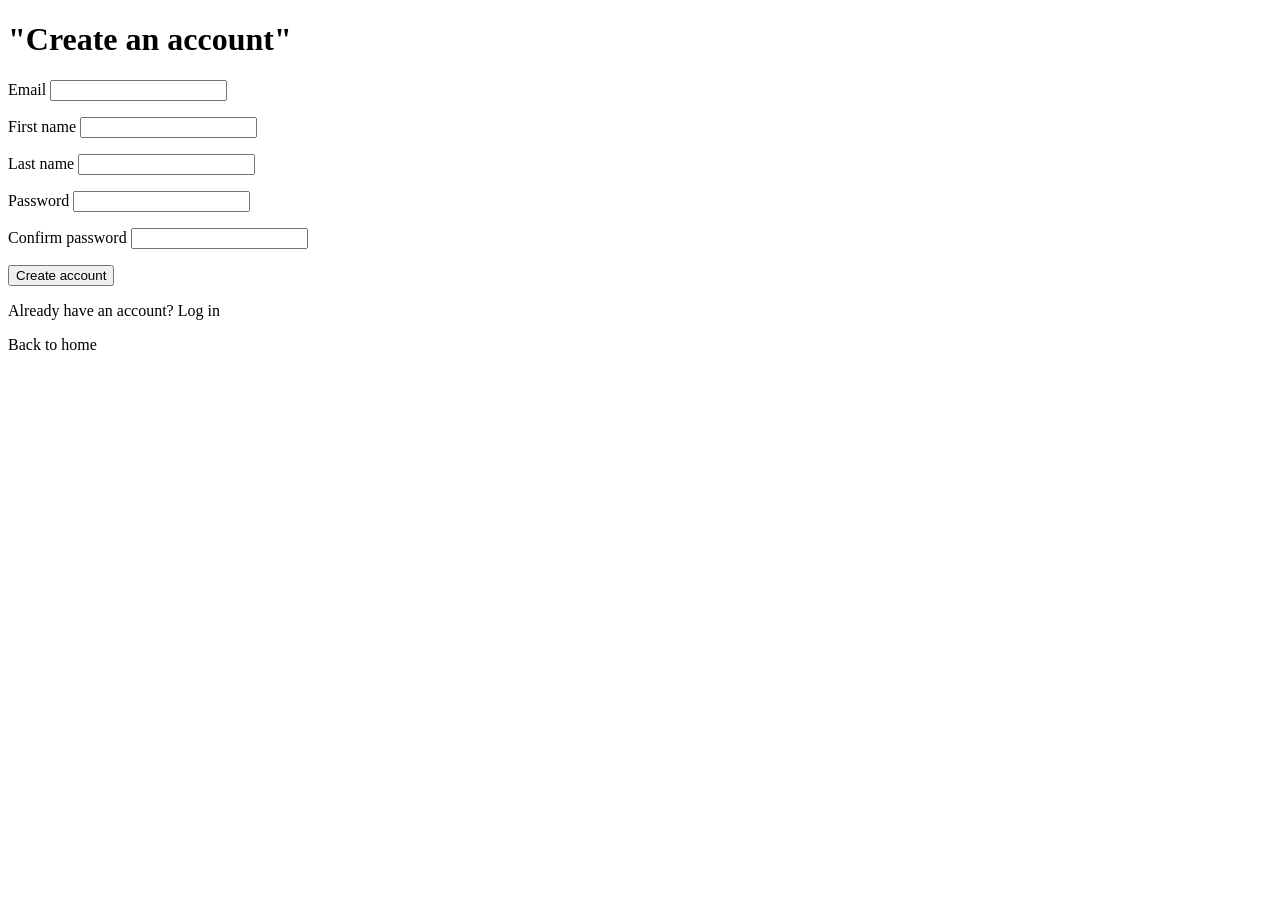
<file: src/main/resources/templates/register.html>
<!DOCTYPE html>
<html lang="en" xmlns:th="http://www.thymeleaf.org">
<head>
    <meta charset="UTF-8">
    <meta name="viewport" content="width=device-width, initial-scale=1">
    <title>Register</title>
    <link rel="stylesheet" th:href="@{/css/styles.css}">
</head>
<body>
<main class="container py-5">
    <h1 class=text-primary>"Create an account"</h1>

    <form th:action="@{/register}"
          th:object="${registrationData}"
          method="post"
          class="mx-auto"
          style="max-width: 520px;">

        <input type="hidden"
               th:name="${_csrf.parameterName}"
               th:value="${_csrf.token}">

        <div class="mb-3">
            <label class="form-label text-primary" for="email">Email</label>
            <input class="form-control" id="email" type="email" th:field="*{email}">
            <p class="text-danger small"
               th:if="${#fields.hasErrors('email')}"
               th:errors="*{email}"></p>
        </div>

        <div class="mb-3">
            <label class="form-label text-primary" for="firstName">First name</label>
            <input class="form-control" id="firstName" type="text" th:field="*{firstName}">
            <p class="text-danger small"
               th:if="${#fields.hasErrors('firstName')}"
               th:errors="*{firstName}"></p>
        </div>

        <div class="mb-3">
            <label class="form-label text-primary" for="lastName">Last name</label>
            <input class="form-control" id="lastName" type="text" th:field="*{lastName}">
            <p class="text-danger small"
               th:if="${#fields.hasErrors('lastName')}"
               th:errors="*{lastName}"></p>
        </div>

        <div class="mb-3">
            <label class="form-label text-primary" for="password">Password</label>
            <input class="form-control" id="password" type="password" th:field="*{password}">
            <p class="text-danger small"
               th:if="${#fields.hasErrors('password')}"
               th:errors="*{password}"></p>
        </div>

        <div class="mb-3" >
            <label class="form-label text-primary" for="confirmPassword">Confirm password</label>
            <input class="form-control" id="confirmPassword"
                   type="password"
                   th:field="*{confirmPassword}">
            <p class="text-danger small"
               th:if="${#fields.hasErrors('confirmPassword')}"
               th:errors="*{confirmPassword}"></p>
        </div>

        <button class="text-primary" type="submit">Create account</button>
    </form>

    <p><a th:href="@{/login}">Already have an account? Log in</a></p>
    <p><a th:href="@{/}">Back to home</a></p>
</main>
</body>
</html>
</file>
